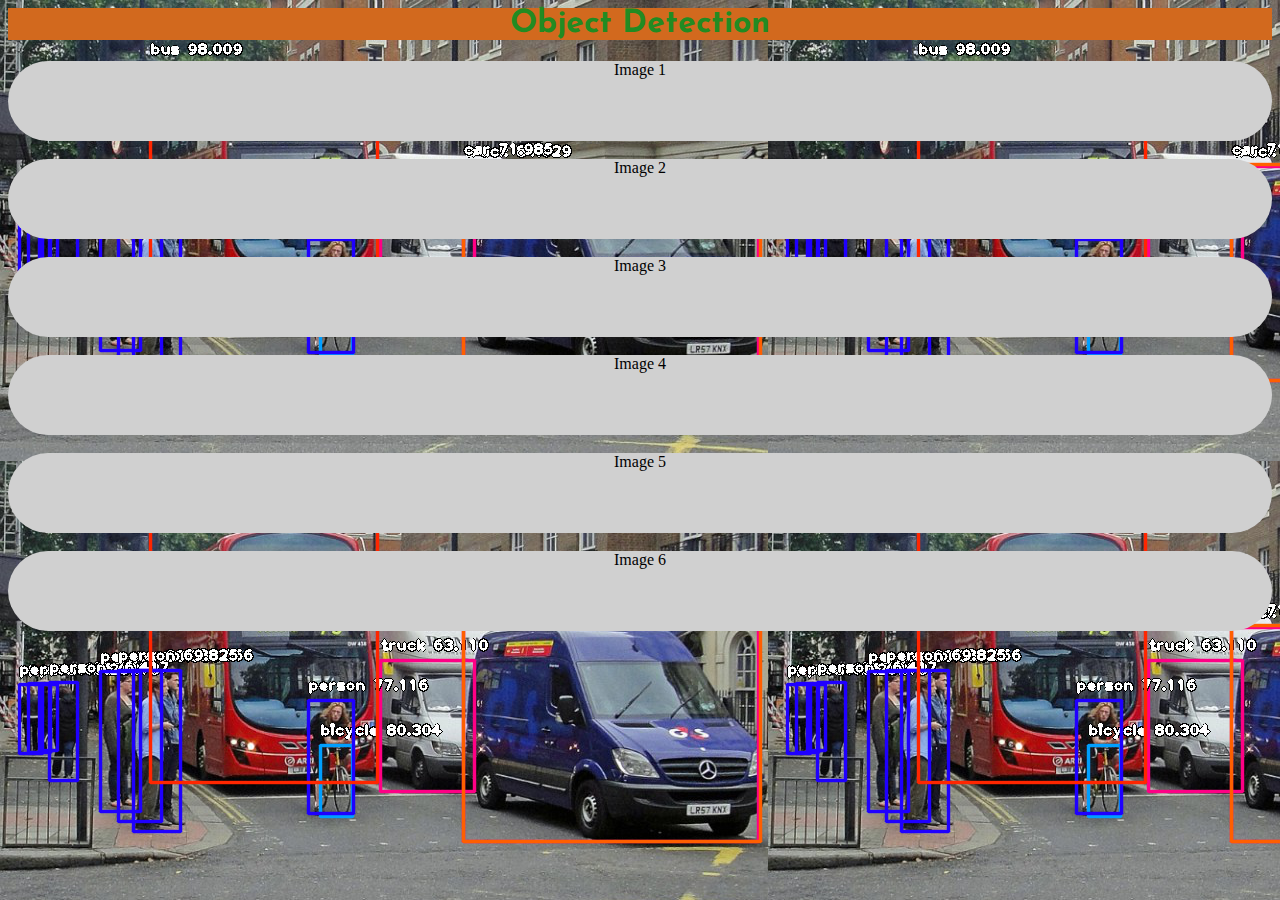
<file: index.html>
<head>
    <link rel="preconnect" href="https://fonts.googleapis.com">
    <link rel="preconnect" href="https://fonts.gstatic.com" crossorigin>
    <link href="https://fonts.googleapis.com/css2?family=Josefin+Sans:wght@500&display=swap" rel="stylesheet">
    <style>
        @import url('https://fonts.googleapis.com/css2?family=Josefin+Sans:wght@500&display=swap');
    </style>
    <link href="style.css" rel="stylesheet">
</head>

<body background="background.jpeg">
    <center>
        <h1 id="indexhtmltitle">Object Detection</h1>
        <div id="indexhtmllink">
            <a>Image 1</a>
        </div>
        <br>
        <div id="indexhtmllink">
            <a>Image 2</a>
        </div>
        <br>
        <div id="indexhtmllink">
            <a>Image 3</a>
        </div>
        <br>
        <div id="indexhtmllink">
            <a>Image 4</a>
        </div>
        <br>
        <div id="indexhtmllink">
            <a>Image 5</a>
        </div>
        <br>
        <div id="indexhtmllink">
            <a>Image 6</a>
        </div>
    </center>
</body>
</file>
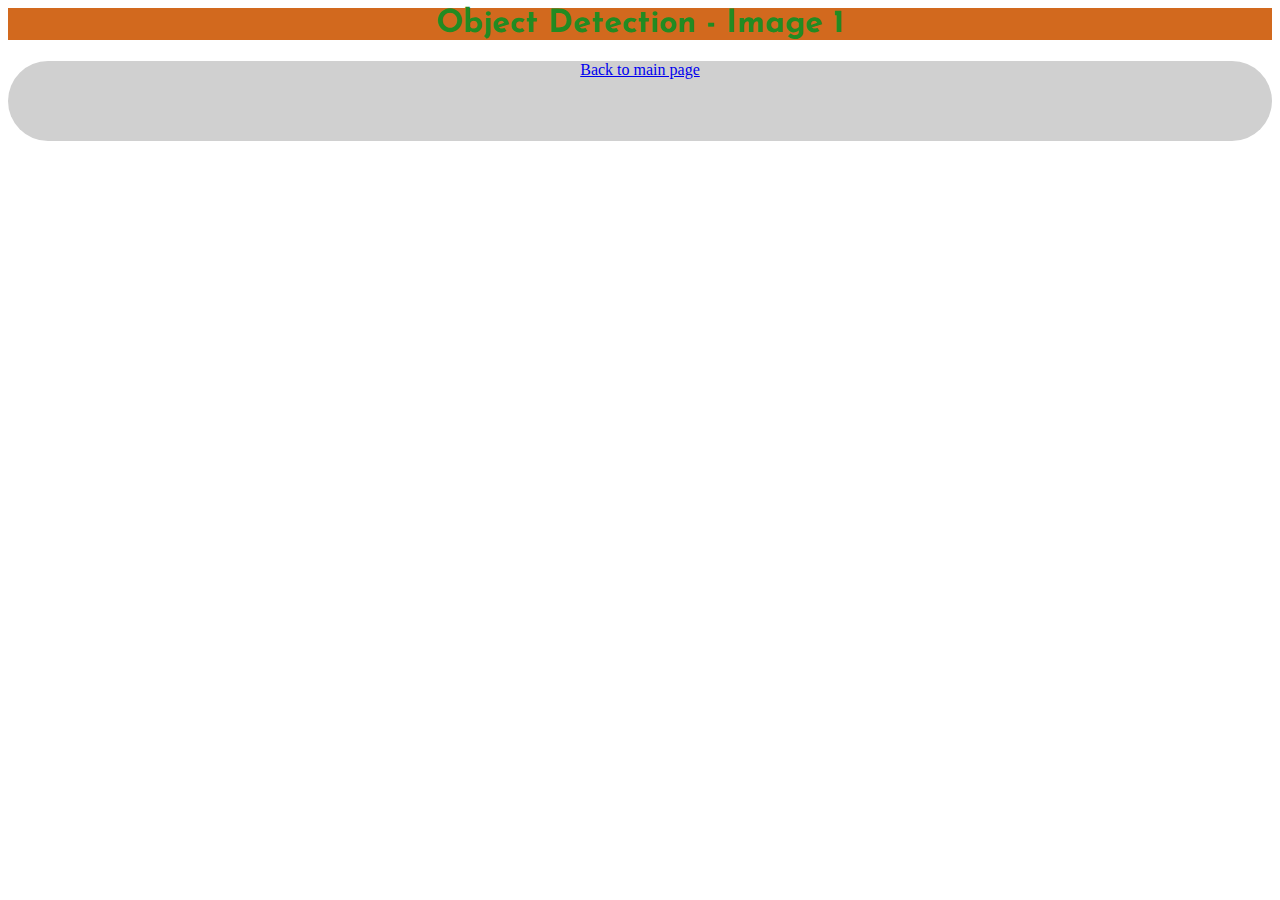
<file: page.html>
<head>
    <link rel="preconnect" href="https://fonts.googleapis.com">
    <link rel="preconnect" href="https://fonts.gstatic.com" crossorigin>
    <link href="https://fonts.googleapis.com/css2?family=Josefin+Sans:wght@500&display=swap" rel="stylesheet">
    <style>
        @import url('https://fonts.googleapis.com/css2?family=Josefin+Sans:wght@500&display=swap');
    </style>
    <link href="style.css" rel="stylesheet">
</head>

<body>
    <center>
        <h1 id="indexhtmltitle">Object Detection - Image 1</h1>
        <div id="indexhtmllink">
            <a href="index.html">Back to main page</a>
        </div>
    </center>
</body>
</file>
<file: style.css>
#indexhtmltitle {
    color: forestgreen;
    background-color: chocolate;
    font-family: 'Josefin Sans', sans-serif;
}

#indexhtmllink {
    background-color: #d0d0d0;
    height: 80px;
    border-radius: 40px;
}
</file>
